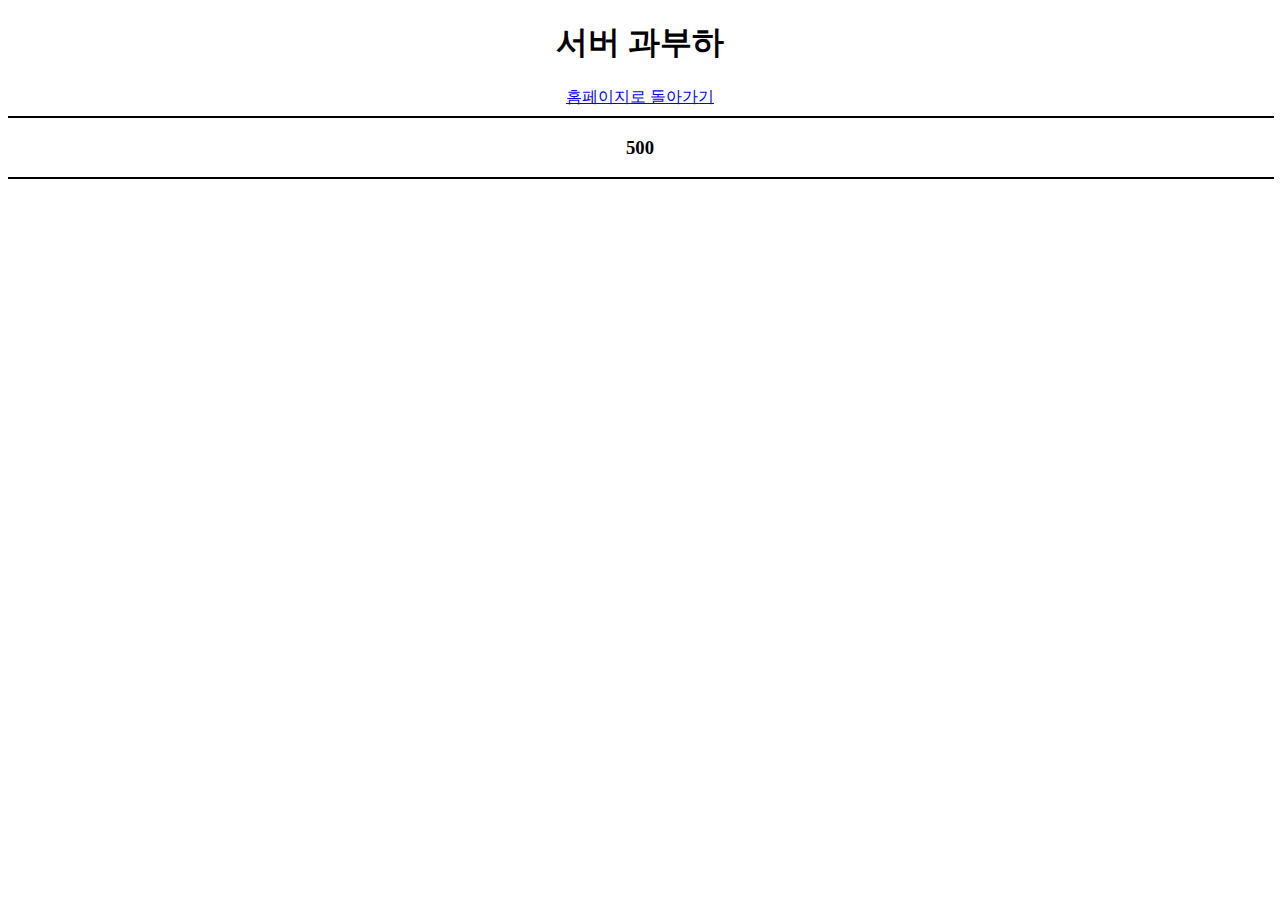
<file: raspi_project/templates/pagenf.html>
<!DOCTYPE html>
<meta charset="UTF-8">
<html>
  <head>
    <title>sever error</title>
  </head>

  <body>
    <center><h1>서버 과부하</h1></center>
    <center><a href="/">홈페이지로 돌아가기</a><br><center>
    <hr width="100%" color="black"/>
    <center><h3>500</h3></center>
    <hr width="100%" color="black"/>
  </body>
</html>
</file>
